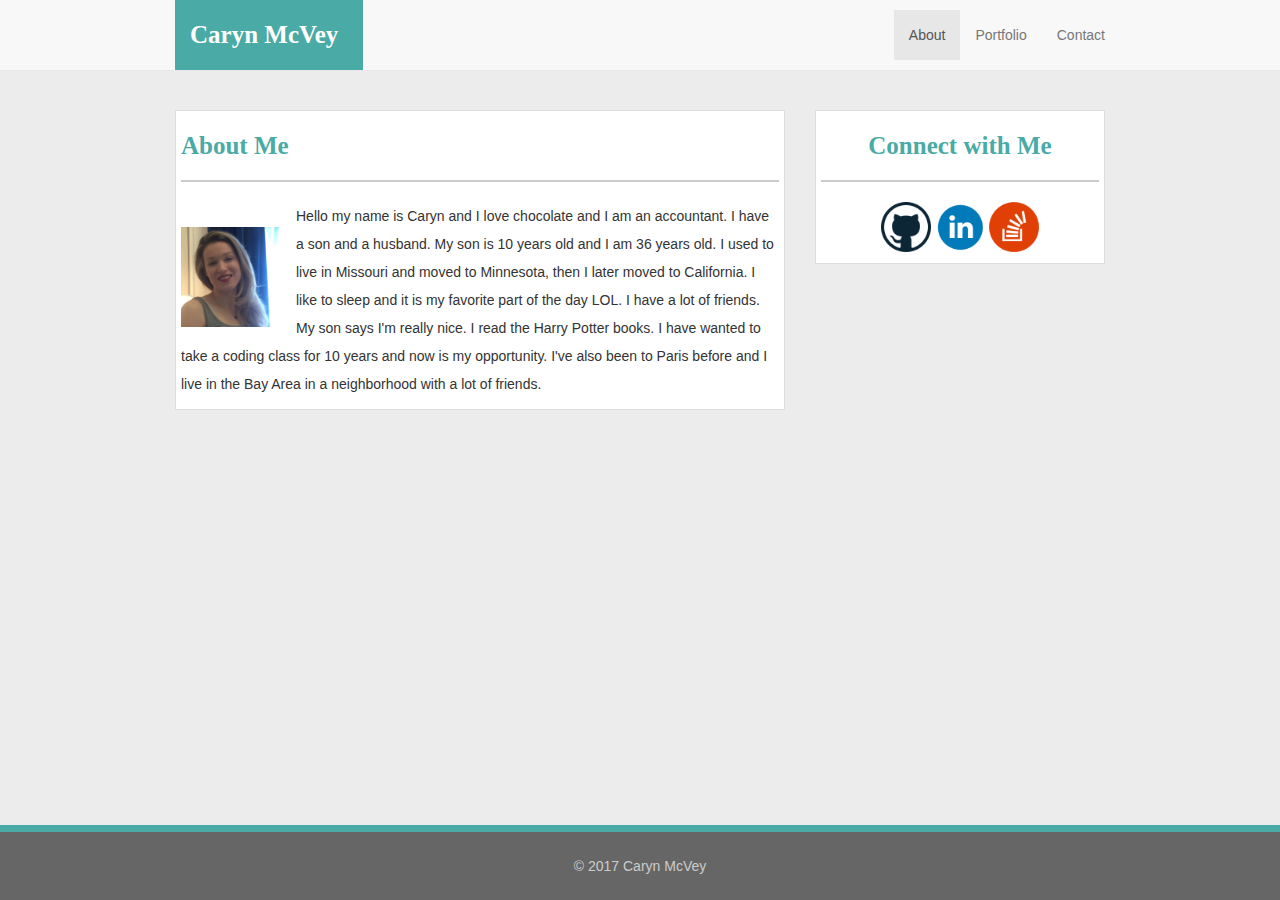
<file: index.html>
<!DOCTYPE html>
<html lang="en">
  <head>
    <meta charset="utf-8">
    <meta http-equiv="X-UA-Compatible" content="IE=edge">
    <meta name="viewport" content="width=device-width, initial-scale=1">
    <!-- The above 3 meta tags *must* come first in the head; any other head content must come *after* these tags -->
    <meta name="description" content="">
    <meta name="author" content="">
    <link rel="icon" href="../../favicon.ico">

    <title>Caryn McVey</title>

    <!-- Bootstrap core CSS -->
     <link href="https://maxcdn.bootstrapcdn.com/bootstrap/3.3.7/css/bootstrap.min.css" rel="stylesheet">


    <!-- Custom styles for this template -->
    <link href="css/style.css" rel="stylesheet">
    <!-- HTML5 shim and Respond.js for IE8 support of HTML5 elements and media queries -->
    <!--[if lt IE 9]>
      <script src="https://oss.maxcdn.com/html5shiv/3.7.3/html5shiv.min.js"></script>
      <script src="https://oss.maxcdn.com/respond/1.4.2/respond.min.js"></script>
    <![endif]-->
  </head>

  <body>

    <nav class="navbar navbar-default navbar-fixed-top">
      <div class="container">
        <div class="navbar-header">
          <button type="button" class="navbar-toggle collapsed" data-toggle="collapse" data-target="#navbar" aria-expanded="false" aria-controls="navbar">
            <span class="sr-only">Toggle navigation</span>
            <span class="icon-bar"></span>
            <span class="icon-bar"></span>
            <span class="icon-bar"></span>
          </button>
          <a class="navbar-brand" href="index.html">Caryn McVey</a>
        </div>
        <div id="navbar" class="collapse navbar-collapse">
          <ul class="nav navbar-nav navbar-right">
            <li class="active"><a href="index.html">About</a></li>
            <li><a href="portfolio.html">Portfolio</a></li>
            <li><a href="contact.html">Contact</a></li>
          </ul>
        </div><!--/.nav-collapse -->
      </div>
    </nav>

    <div class="container">
      <div class="row">
        <div class="col-md-8 col-sm-12 col-xs-12">
          <div class="content">
            <h1>About Me</h1>
            <hr class="underline">
            <p>
              <img id="CarynProfile" src="assets/images/CarynProfile.jpg" class="pull-left">
            Hello my name is Caryn and I love chocolate and I am an accountant. I have a son and a husband. My son is 10 years old and I am 36 years old. I used to live in Missouri and moved to Minnesota, then I later moved to California. I like to sleep and it is my favorite part of the day LOL. I have a lot of friends. My son says I'm really nice. I read the Harry Potter books. I have wanted to take a coding class for 10 years and now is my opportunity. I've also been to Paris before and I live in the Bay Area in a neighborhood with a lot of friends. 
            </p>
          </div>
        </div>

        <div class="col-md-4 col-sm-12 col-xs-12 text-center">
          <div class="content">
            <h3>Connect with Me</h3>
            <hr class="underline">
            <ul class="social-links">
              <li><a href="https://github.com/cmcvey" target="_blank"><img src="assets/images/github.png" alt="github"></a></li>
              <li><a href="https://www.linkedin.com/in/caryn-mcvey-cpa-9445b521/" target="_blank"><img src="assets/images/linkedin.png" alt="linkedin"></a></li>
              <li><a href="https://stackoverflow.com/users/8774179/caryn?tab=profile" target="_blank"><img src="assets/images/stackoverflow.png" alt="stackoverflow"></a></li>
            </ul>
          </div>
        </div>
      </div>
    </div><!-- /.container -->
    <br><br>
    <footer class="footer">
      <div class="container">
        <p class="text-center">&copy; 2017 Caryn McVey</p>
      </div>
    </footer>
    <script
  src="https://code.jquery.com/jquery-2.2.4.min.js"
  integrity="sha256-BbhdlvQf/xTY9gja0Dq3HiwQF8LaCRTXxZKRutelT44="
  crossorigin="anonymous"></script>
    <script src="https://maxcdn.bootstrapcdn.com/bootstrap/3.3.7/js/bootstrap.min.js"></script>
  </body>
</html>
</file>
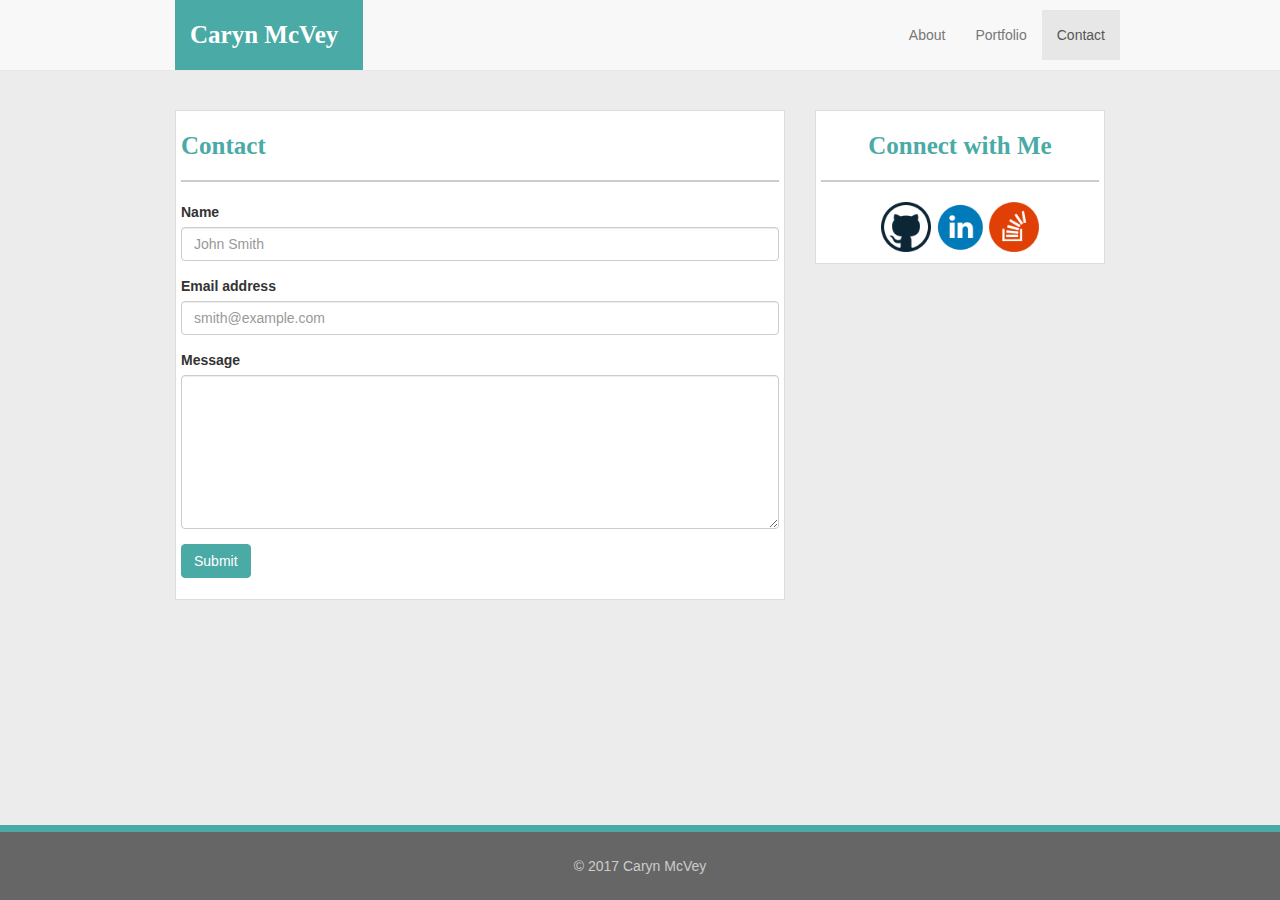
<file: contact.html>
<!DOCTYPE html>
<html lang="en">
  <head>
    <meta charset="utf-8">
    <meta http-equiv="X-UA-Compatible" content="IE=edge">
    <meta name="viewport" content="width=device-width, initial-scale=1">
    <!-- The above 3 meta tags *must* come first in the head; any other head content must come *after* these tags -->
    <meta name="description" content="">
    <meta name="author" content="">
    <link rel="icon" href="../../favicon.ico">

    <title>Caryn McVey</title>

    <!-- Bootstrap core CSS -->
     <link href="https://maxcdn.bootstrapcdn.com/bootstrap/3.3.7/css/bootstrap.min.css" rel="stylesheet">


    <!-- Custom styles for this template -->
    <link href="css/style.css" rel="stylesheet">
    <!-- HTML5 shim and Respond.js for IE8 support of HTML5 elements and media queries -->
    <!--[if lt IE 9]>
      <script src="https://oss.maxcdn.com/html5shiv/3.7.3/html5shiv.min.js"></script>
      <script src="https://oss.maxcdn.com/respond/1.4.2/respond.min.js"></script>
    <![endif]-->
  </head>

  <body>

    <nav class="navbar navbar-default navbar-fixed-top">
      <div class="container">
        <div class="navbar-header">
          <button type="button" class="navbar-toggle collapsed" data-toggle="collapse" data-target="#navbar" aria-expanded="false" aria-controls="navbar">
            <span class="sr-only">Toggle navigation</span>
            <span class="icon-bar"></span>
            <span class="icon-bar"></span>
            <span class="icon-bar"></span>
          </button>
          <a class="navbar-brand" href="index.html">Caryn McVey</a>
        </div>
        <div id="navbar" class="collapse navbar-collapse">
          <ul class="nav navbar-nav navbar-right">
            <li><a href="index.html">About</a></li>
            <li><a href="portfolio.html">Portfolio</a></li>
            <li class="active"><a href="contact.html">Contact</a></li>
          </ul>
        </div><!--/.nav-collapse -->
      </div>
    </nav>

    <div class="container">
      <div class="row">
        <div class="col-md-8 col-sm-12 col-xs-12">
          <div class="content">
            <h1>Contact</h1>
            <hr class="underline">
            <form>
              <div class="form-group">
                <label for="exampleInputEmail1">Name</label>
                <input type="text" class="form-control" id="nameInput" placeholder="John Smith">
              </div>
              <div class="form-group">
                <label for="exampleInputEmail1">Email address</label>
                <input type="email" class="form-control" id="exampleInputEmail1" placeholder="smith@example.com">
              </div>
              <div class="form-group">
                <label>Message</label>
                <textarea class="form-control" rows="7"></textarea>
              </div>
              <button type="submit" class="btn btn-portfolio">Submit</button>
              <br><br>
            </form>
          </div>
        </div>

        <div class="col-md-4 col-sm-12 col-xs-12 text-center">
          <div class="content">
            <h3>Connect with Me</h3>
            <hr class="underline">
            <ul class="social-links">
              <li><a href="https://github.com/cmcvey" target="_blank"><img src="assets/images/github.png" alt="github"></a></li>
              <li><a href="https://www.linkedin.com/in/caryn-mcvey-cpa-9445b521/" target="_blank"><img src="assets/images/linkedin.png" alt="linkedin"></a></li>
              <li><a href="https://stackoverflow.com/users/8774179/caryn?tab=profile" target="_blank"><img src="assets/images/stackoverflow.png" alt="stackoverflow"></a></li>
            </ul>
          </div>
        </div>
      </div>
    </div><!-- /.container -->
    <br><br>
    <footer class="footer">
      <div class="container">
        <p class="text-center">&copy; 2017 Caryn McVey</p>
      </div>
    </footer>
    <script
  src="https://code.jquery.com/jquery-2.2.4.min.js"
  integrity="sha256-BbhdlvQf/xTY9gja0Dq3HiwQF8LaCRTXxZKRutelT44="
  crossorigin="anonymous"></script>
    <script src="https://maxcdn.bootstrapcdn.com/bootstrap/3.3.7/js/bootstrap.min.js"></script>
  </body>
</html>
</file>
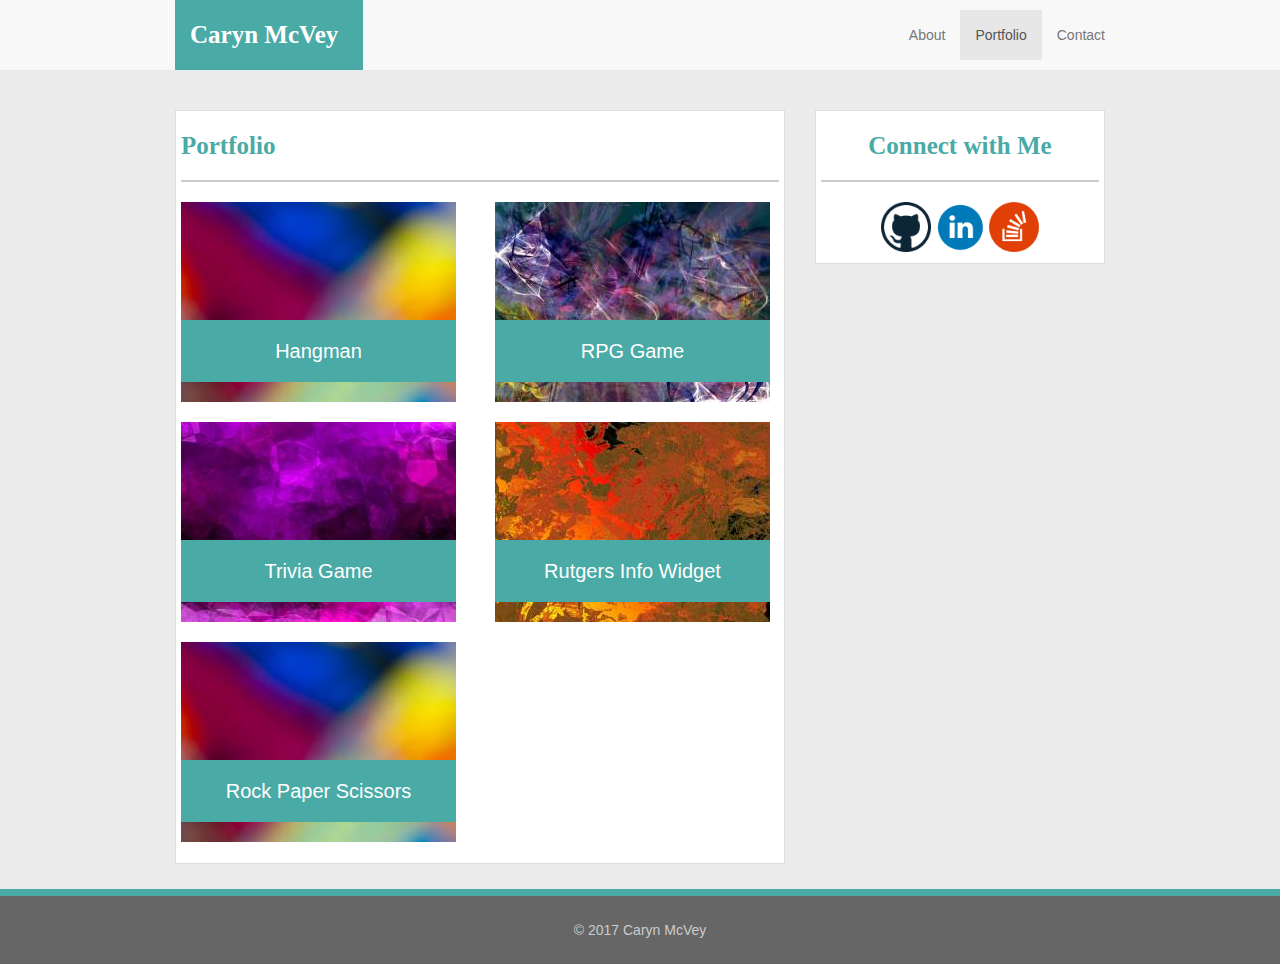
<file: portfolio.html>
<!DOCTYPE html>
<html lang="en">
  <head>
    <meta charset="utf-8">
    <meta http-equiv="X-UA-Compatible" content="IE=edge">
    <meta name="viewport" content="width=device-width, initial-scale=1">
    <!-- The above 3 meta tags *must* come first in the head; any other head content must come *after* these tags -->
    <meta name="description" content="">
    <meta name="author" content="">
    <link rel="icon" href="../../favicon.ico">

    <title>Caryn McVey</title>

    <!-- Bootstrap core CSS -->
     <link href="https://maxcdn.bootstrapcdn.com/bootstrap/3.3.7/css/bootstrap.min.css" rel="stylesheet">


    <!-- Custom styles for this template -->
    <link href="css/style.css" rel="stylesheet">
    <!-- HTML5 shim and Respond.js for IE8 support of HTML5 elements and media queries -->
    <!--[if lt IE 9]>
      <script src="https://oss.maxcdn.com/html5shiv/3.7.3/html5shiv.min.js"></script>
      <script src="https://oss.maxcdn.com/respond/1.4.2/respond.min.js"></script>
    <![endif]-->
  </head>

  <body>

    <nav class="navbar navbar-default navbar-fixed-top">
      <div class="container">
        <div class="navbar-header">
          <button type="button" class="navbar-toggle collapsed" data-toggle="collapse" data-target="#navbar" aria-expanded="false" aria-controls="navbar">
            <span class="sr-only">Toggle navigation</span>
            <span class="icon-bar"></span>
            <span class="icon-bar"></span>
            <span class="icon-bar"></span>
          </button>
          <a class="navbar-brand" href="index.html">Caryn McVey</a>
        </div>
        <div id="navbar" class="collapse navbar-collapse">
          <ul class="nav navbar-nav navbar-right">
            <li><a href="index.html">About</a></li>
            <li class="active"><a href="portfolio.html">Portfolio</a></li>
            <li><a href="contact.html">Contact</a></li>
          </ul>
        </div><!--/.nav-collapse -->
      </div>
    </nav>

    <div class="container">
      <div class="row">
        <div class="col-md-8 col-sm-12 col-xs-12">
          <div class="content">
            <h1>Portfolio</h1>
            <hr class="underline">
            <div class="row">
              <div class="col-md-6 col-sm-6 col-xs-12 portfolio-item">
                <img class="img-responsive" src="assets/images/abstract1.jpg" alt="">
                <h4>Hangman</h4>
              </div>
              <div class="col-md-6 col-sm-6 col-xs-12 portfolio-item">
                <img class="img-responsive" src="assets/images/abstract2.jpg">
                <h4>RPG Game</h4>
              </div>
              <div class="col-md-6 col-sm-6 col-xs-12 portfolio-item">
                <img class="img-responsive" src="assets/images/abstract3.jpg">
                <h4>Trivia Game</h4>
              </div>
              <div class="col-md-6 col-sm-6 col-xs-12 portfolio-item">
               <img class="img-responsive" src="assets/images/abstract4.jpg">
                <h4>Rutgers Info Widget</h4>
              </div>
              <div class="col-md-6 col-sm-6 col-xs-12 portfolio-item">
                <img class="img-responsive" src="assets/images/abstract5.jpg">
                <h4>Rock Paper Scissors</h4>
              </div>
            </div>
          </div>
        </div>

        <div class="col-md-4 col-sm-12 col-xs-12 text-center">
          <div class="content">
            <h3>Connect with Me</h3>
            <hr class="underline">
            <ul class="social-links">
              <li><a href="https://github.com/cmcvey" target="_blank"><img src="assets/images/github.png" alt="github"></a></li>
              <li><a href="https://www.linkedin.com/in/caryn-mcvey-cpa-9445b521/" target="_blank"><img src="assets/images/linkedin.png" alt="linkedin"></a></li>
              <li><a href="https://stackoverflow.com/users/8774179/caryn?tab=profile" target="_blank"><img src="assets/images/stackoverflow.png" alt="stackoverflow"></a></li>
            </ul>
          </div>
        </div>
      </div>
    </div><!-- /.container -->
    <br><br>
    <footer class="footer">
      <div class="container">
        <p class="text-center">&copy; 2017 Caryn McVey</p>
      </div>
    </footer>
    <script
  src="https://code.jquery.com/jquery-2.2.4.min.js"
  integrity="sha256-BbhdlvQf/xTY9gja0Dq3HiwQF8LaCRTXxZKRutelT44="
  crossorigin="anonymous"></script>
    <script src="https://maxcdn.bootstrapcdn.com/bootstrap/3.3.7/js/bootstrap.min.js"></script>
  </body>
</html>
</file>
<file: css/style.css>
body {
  padding-top: 50px;
  background-color: #ECECEC;
  margin-bottom: 60px;
}
.portfolio {
  padding: 40px 15px;
  text-align: center;
}
/* Sticky footer styles
-------------------------------------------------- */
html {
  position: relative;
  min-height: 100%;
}

.footer {
  position: absolute;
  bottom: 0;
  width: 100%;
  /* Set the fixed height of the footer here */
  height: 75px;
  background-color: #666666;
  border-top: 7px solid #4aaaa5;
  color: #ccc;
}

.navbar-default .navbar-toggle .icon-bar {
	background-color: #fff;
}

.navbar-toggle {
	margin-top: 19px;
}

/* Custom page CSS
-------------------------------------------------- */
/* Not required for template or sticky footer method. */

body > .container {
  padding: 60px 15px 0;
}
.footer > .container .text-center {
  margin: 20px 0;
}

.footer > .container {
  padding-right: 15px;
  padding-left: 15px;
}

.navbar-header {
	background-color: #4aaaa5;
	color: #ccc;
}

.navbar-brand {
	background-color: #4aaaa5;
	font-family: 'Georgia', Times, Times New Roman, serif;
	color: #fff !important;
	font-weight: bold;
	font-size: 25px;
	margin: 10px;
	margin-left: 0px !important;
}

.navbar-brand:hover { 
	background-color: #4aaaa5;
}

.navbar-collapse {
  margin-top: 10px
}

hr.underline {

	border: 0;
	border-top: 2px solid #cccccc;
}

h1,h3 {
	font-family: 'Georgia', Times, Times New Roman, serif;
	color: #4aaaa5;
	font-size: 25px;
	font-weight: bold;
}

#CarynProfile {
	width: 100px;
	margin: 25px 15px 0 0;
}

p {
	line-height: 2em;
}

.content {
	background-color: #fff;
	padding: 1px 5px;
	border: 1px solid #ddd;
}

.social-links {
	padding-left: 0px;
}

.social-links img {
	width: 50px;
	height: 50px;	
}

.social-links li {
	display: inline-block;
}

.btn-portfolio {
    color: #fff;
    background-color: #4aaaa5;
    border-color: #4aaaa5;
}

.portfolio-item {
	text-align: center;
	margin-bottom: 20px;
}

.portfolio-item h4 {
	position: absolute;
	width: 275px;
	background-color: #4aaaa5;
	color: white;
	font-size: 20px;
	padding-top: 20px;
	padding-bottom: 20px;
	bottom: 10px;
}

footer {
	background-color: 
}

@media (min-width: 992px) {
  .container {
    width: 960px;
   }
 }
</file>
